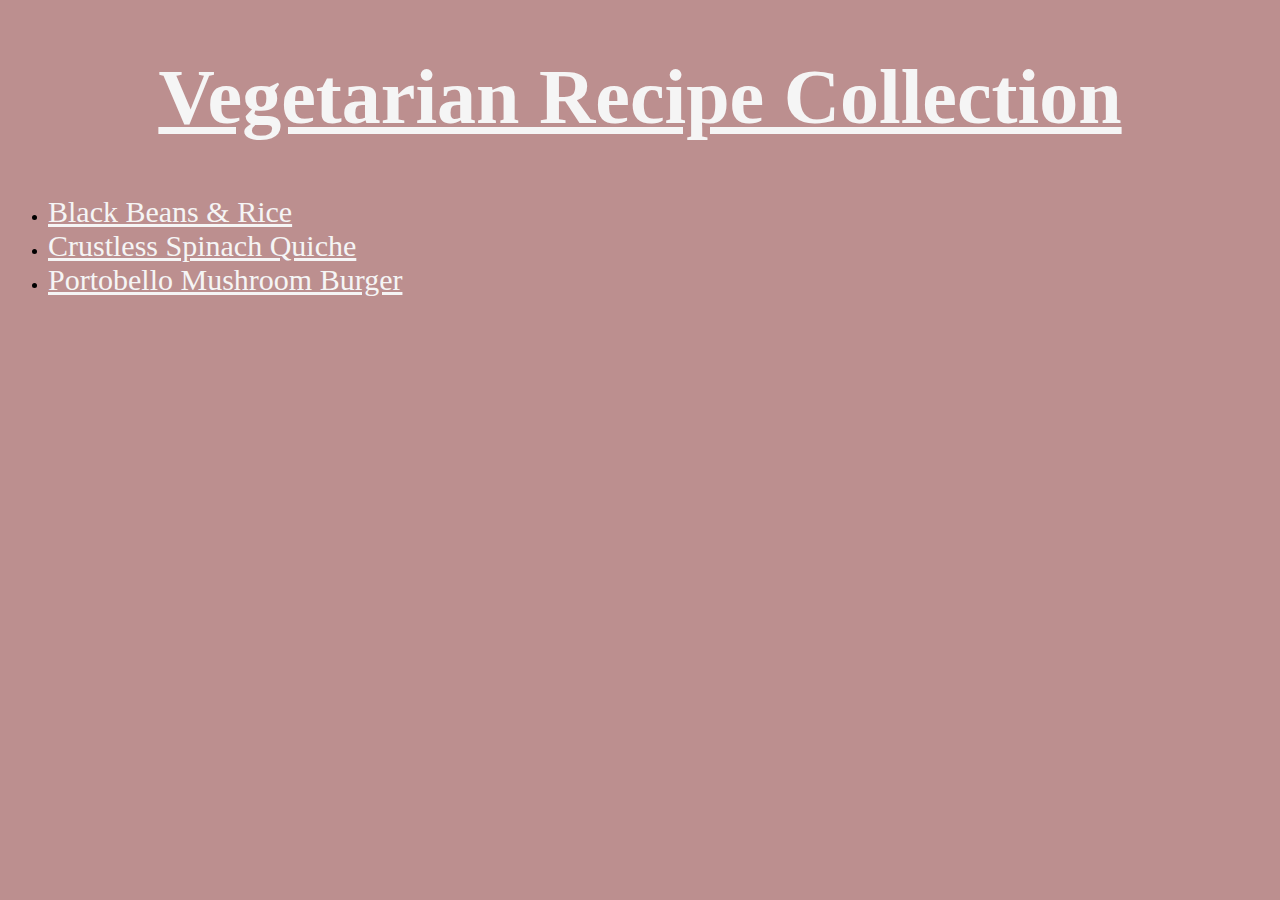
<file: index.html>
<!DOCTYPE html>
<html lang="en">
    <head>
        <title>Vegetarian Recipe Collection</title>
        <meta charset="UTF-8">
        <link rel="stylesheet" href="style.css">
    </head>
    <body class="index">
        <h1>Vegetarian Recipe Collection</h1>
        <p><ul>
        <li><a href="recipes/bbr.html">Black Beans & Rice</a></li>
        <li><a href="recipes/quiche.html">Crustless Spinach Quiche</a></li>
        <li><a href="recipes/mb.html">Portobello Mushroom Burger</a></li>
    </body>
</html>
</file>
<file: style.css>
.index{
    background-color: rosybrown;
    font-family: papyrus, copperplate, fantasy;
}
.bbr{
    background-color: yellowgreen;
    font-family: papyrus, copperplate, fantasy;
}
.mb {background-color: burlywood;
    font-family: papyrus, copperplate, fantasy;}

.quiche {background-color: orange;
    font-family: papyrus, copperplate, fantasy;}
    
.center{
    display: block;
    margin-left: auto;
    margin-right: auto;
    width: 50%
}
h1{
    color:whitesmoke;
    text-align: center;
    font-size: 78px;
    text-decoration: underline;
}
h2 {
    font-weight:900;
    text-decoration: underline;
}
a {
    color:whitesmoke;
    font-size: 30px;

}
</file>
